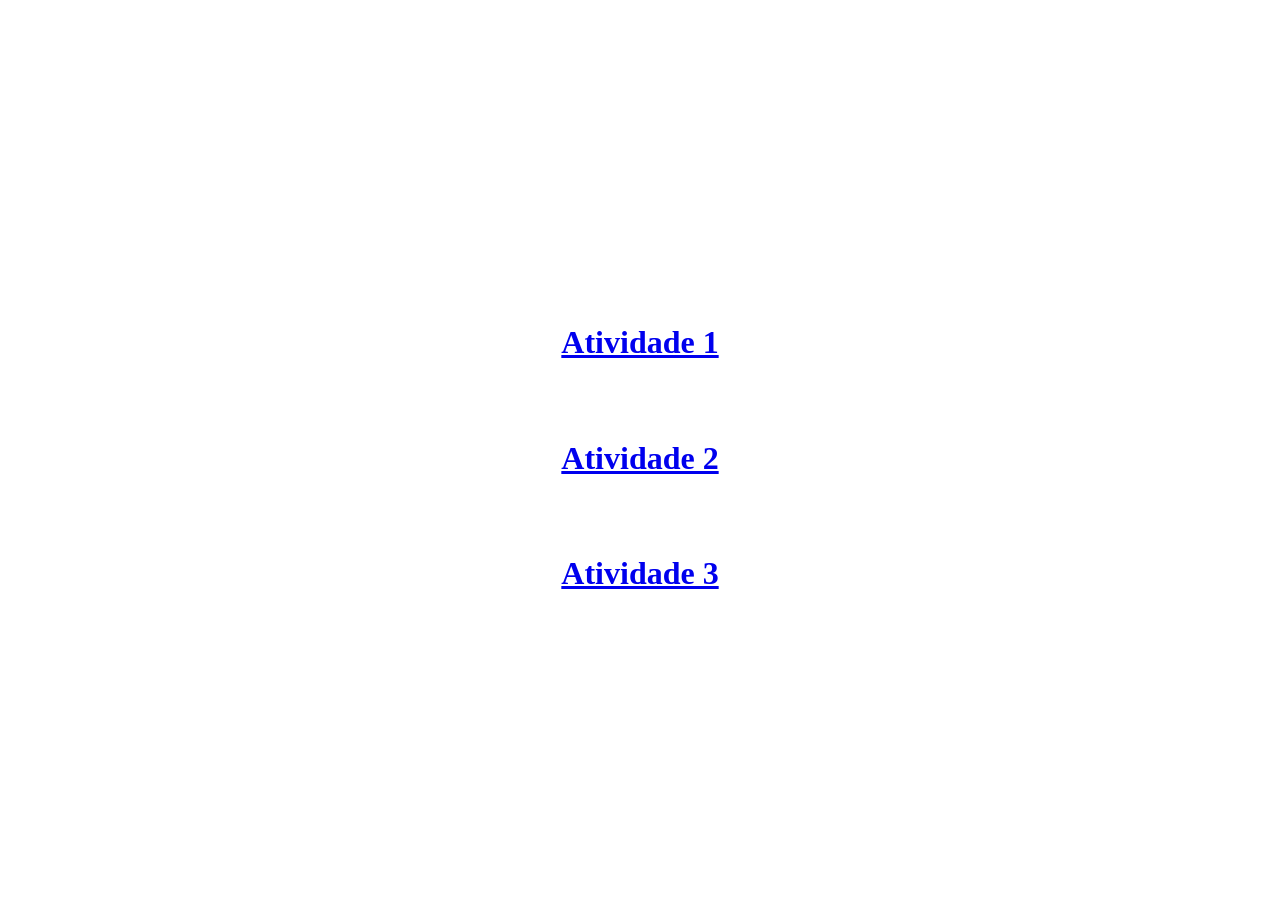
<file: indexP.html>
<!DOCTYPE html>
<html lang="pt-br">
<head>
    <meta charset="UTF-8">
    <meta name="viewport" content="width=device-width, initial-scale=1.0">
    <title>Atividades</title>
    <style>
        body {
            display: flex;
            flex-direction: column;
            align-items: center;
            justify-content: center;
            height: 100vh;
        }
    </style>
</head>
<body>
    <h1><a href="index[1].html">Atividade 1</a></h1>
    <br><br>
    <h1><a href="Atv2.">Atividade 2</a></h1>
    <br><br>
    <h1><a href="Ativ3.">Atividade 3</a></h1>
</body>
</html>
</file>
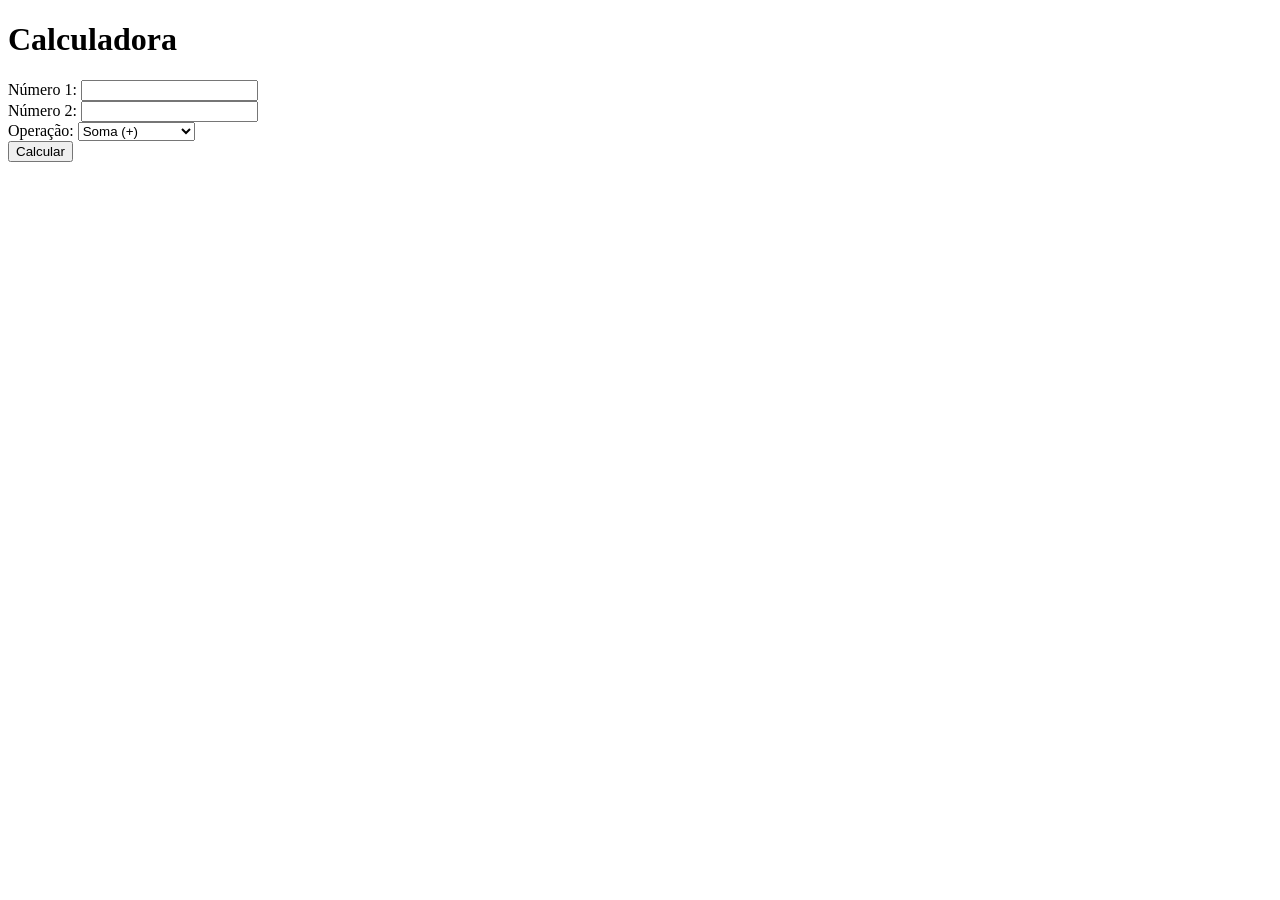
<file: Atvd.3/calculadora(1).html>
<!DOCTYPE html>
<html>
<head>
   <meta charset="UTF-8">
    <title>Calculadora</title>
    <script src="https://code.jquery.com/jquery-3.6.0.min.js"></script>
</head>
<body>
    <h1>Calculadora</h1>
    <label for="num1">Número 1:</label>
    <input type="number" id="num1">
    <br>
    <label for="num2">Número 2:</label>
    <input type="number" id="num2">
    <br>
    <label for="operacao">Operação:</label>
    <select id="operacao">
        <option value="soma">Soma (+)</option>
        <option value="subtracao">Subtração (-)</option>
        <option value="multiplicacao">Multiplicação (*)</option>
        <option value="divisao">Divisão (/)</option>
    </select>
    <br>
    <button onclick="calcular()">Calcular</button>
    <br>
    <p id="resultado"></p>

    <script>
        function calcular() {
            const num1 = parseFloat($("#num1").val());
            const num2 = parseFloat($("#num2").val());
            const operacao = $("#operacao").val();
            let resultado;

            switch (operacao) {
                case "soma":
                    resultado = num1 + num2;
                    break;
                case "subtracao":
                    resultado = num1 - num2;
                    break;
                case "multiplicacao":
                    resultado = num1 * num2;
                    break;
                case "divisao":
                    if (num2 === 0) {
                        resultado = "Divisão por zero não é permitida.";
                    } else {
                        resultado = num1 / num2;
                    }
                    break;
                default:
                    resultado = "Operação inválida";
            }

            $("#resultado").text(`Resultado: ${resultado}`);
        }
    </script>
</body>
</html>
</file>
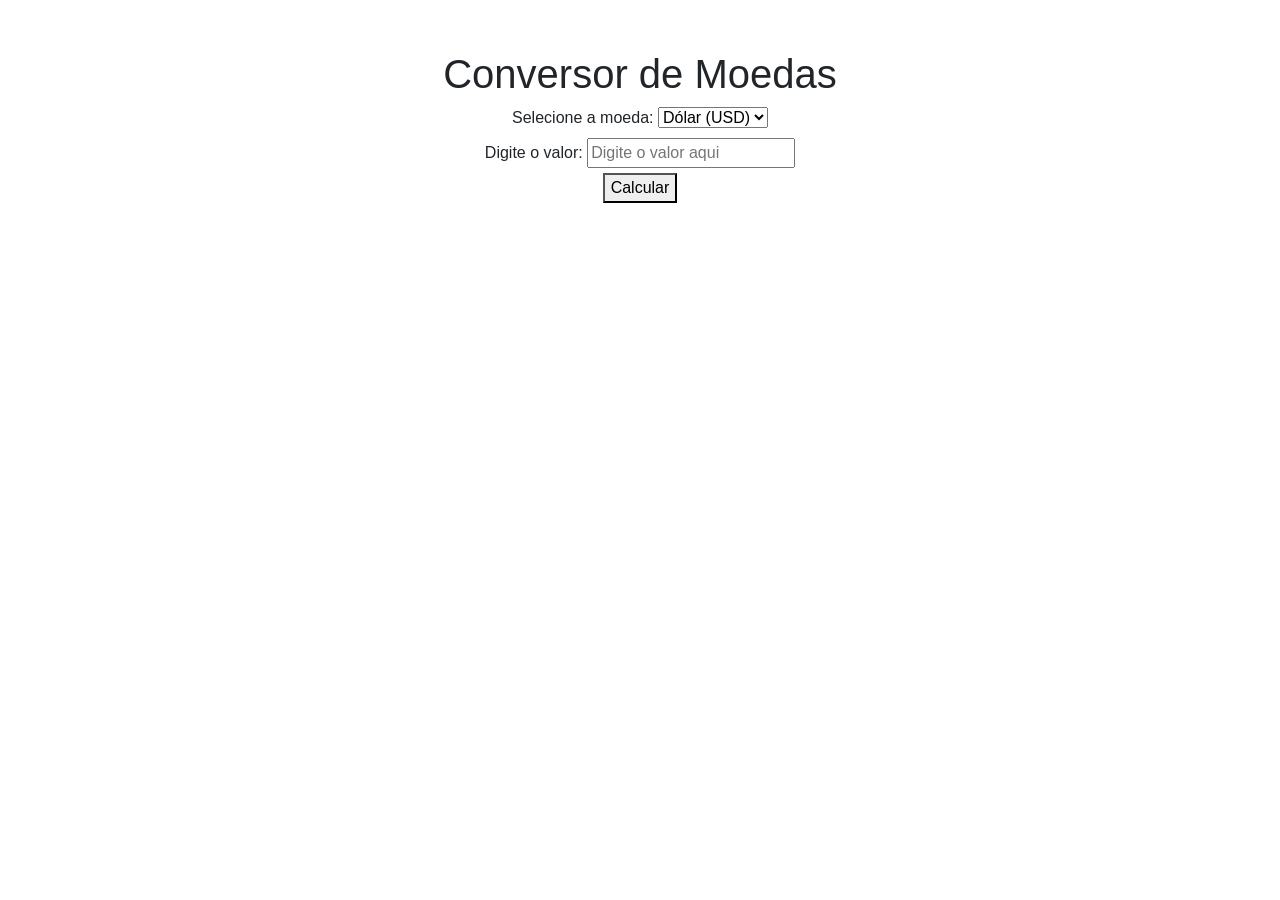
<file: Atvd.3/conversao(1).html>
<!DOCTYPE html>
<html>
<head>
   <meta charset="UTF-8">
    <title>Conversor de Moedas</title>
     <link rel="stylesheet" href="https://maxcdn.bootstrapcdn.com/bootstrap/4.5.2/css/bootstrap.min.css">
    <style>
        body {
            font-family: Arial, sans-serif;
        }
        .container {
            text-align: center;
            margin-top: 50px;
        }
    </style>
</head>
<body>
    <div class="container">
        <h1>Conversor de Moedas</h1>
        <label for="moeda">Selecione a moeda:</label>
        <select id="moeda">
            <option value="dolar">Dólar (USD)</option>
            <option value="euro">Euro (EUR)</option>
        </select>
        <br>
        <label for="valor">Digite o valor:</label>
        <input type="number" id="valor" placeholder="Digite o valor aqui">
        <br>
        <button onclick="converterMoeda()">Calcular</button>
        <br>
        <div id="resultado"></div>
    </div>

    <script>
        function converterMoeda() {
            const moeda = document.getElementById("moeda").value;
            const valor = parseFloat(document.getElementById("valor").value);
            let taxaDeCambio;
            
            if (moeda === "dolar") {
                taxaDeCambio = 4.93;
            } else if (moeda === "euro") {
                taxaDeCambio = 5.26;
            }
            
            const resultadoEmReais = (valor * taxaDeCambio).toFixed(2);
            document.getElementById("resultado").innerHTML = `Valor em Reais (BRL): R$ ${resultadoEmReais}`;
        }
    </script>
</body>
</html>
</file>
